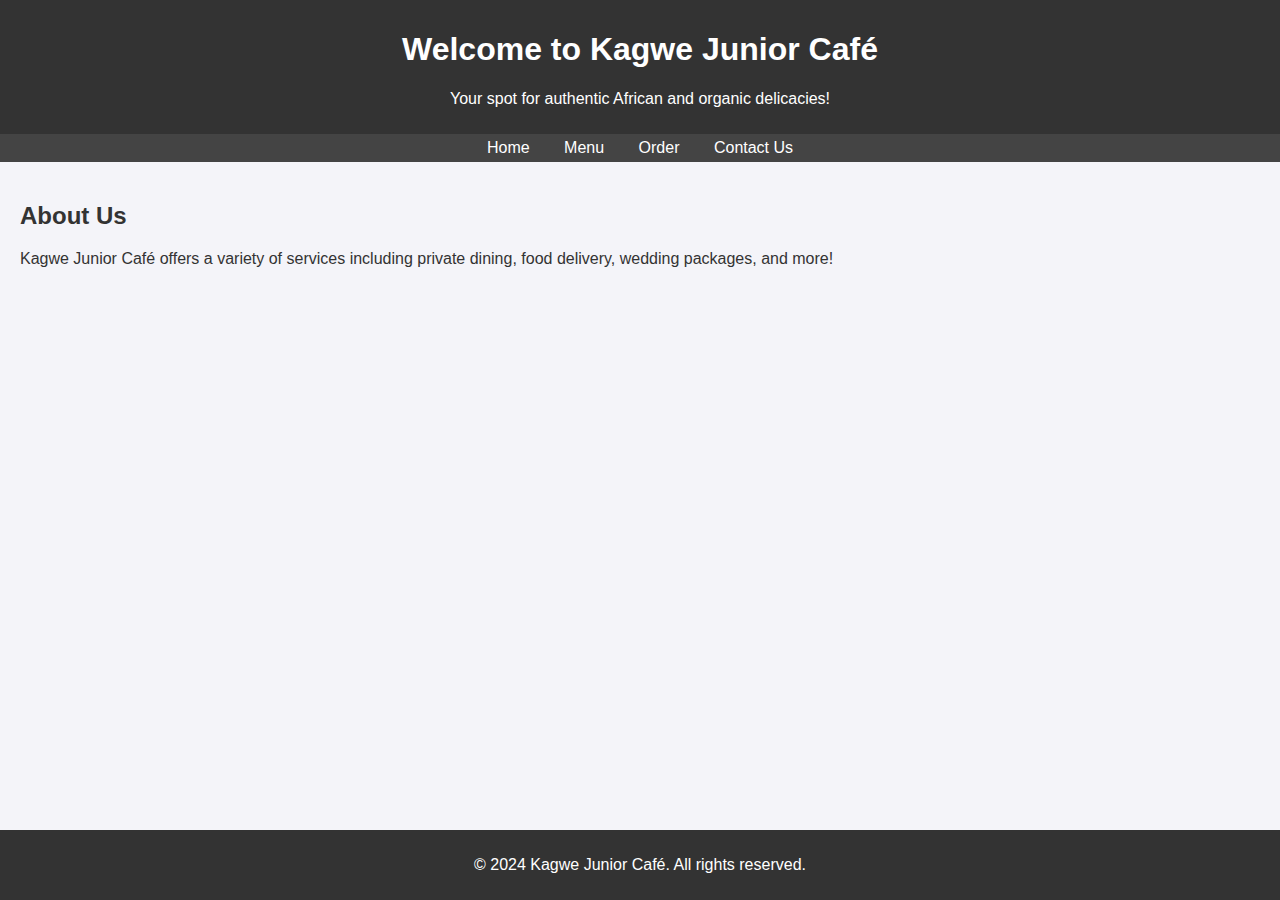
<file: index.html>
<!DOCTYPE html>
<html lang="en">
<head>
    <meta charset="UTF-8">
    <meta name="viewport" content="width=device-width, initial-scale=1.0">
    <title>Kagwe Junior Café</title>
    <link rel="stylesheet" href="styles.css">
</head>
<body>
    <header>
        <h1>Welcome to Kagwe Junior Café</h1>
        <p>Your spot for authentic African and organic delicacies!</p>
    </header>
    <nav>
        <a href="index.html">Home</a>
        <a href="menu.html">Menu</a>
        <a href="order.html">Order</a>
        <a href="contact.html">Contact Us</a>
    </nav>
    <main>
        <section>
            <h2>About Us</h2>
            <p>Kagwe Junior Café offers a variety of services including private dining, food delivery, wedding packages, and more!</p>
        </section>
    </main>
    <footer>
        <p>© 2024 Kagwe Junior Café. All rights reserved.</p>
    </footer>
</body>
</html>
</file>
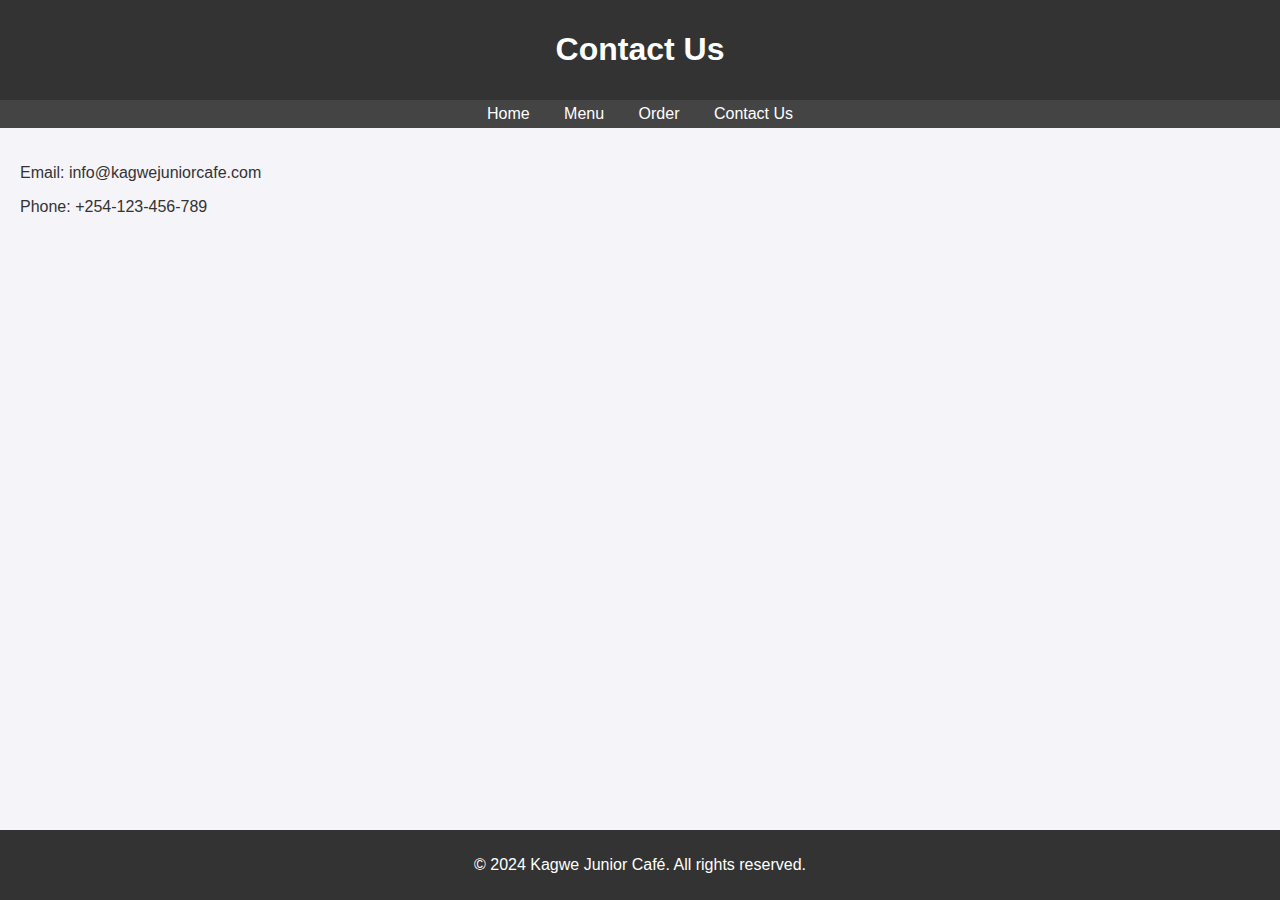
<file: contact.html>
<!DOCTYPE html>
<html lang="en">
<head>
    <meta charset="UTF-8">
    <meta name="viewport" content="width=device-width, initial-scale=1.0">
    <title>Contact Us - Kagwe Junior Café</title>
    <link rel="stylesheet" href="styles.css">
</head>
<body>
    <header>
        <h1>Contact Us</h1>
    </header>
    <nav>
        <a href="index.html">Home</a>
        <a href="menu.html">Menu</a>
        <a href="order.html">Order</a>
        <a href="contact.html">Contact Us</a>
    </nav>
    <main>
        <p>Email: info@kagwejuniorcafe.com</p>
        <p>Phone: +254-123-456-789</p>
    </main>
    <footer>
        <p>© 2024 Kagwe Junior Café. All rights reserved.</p>
    </footer>
</body>
</html>
</file>
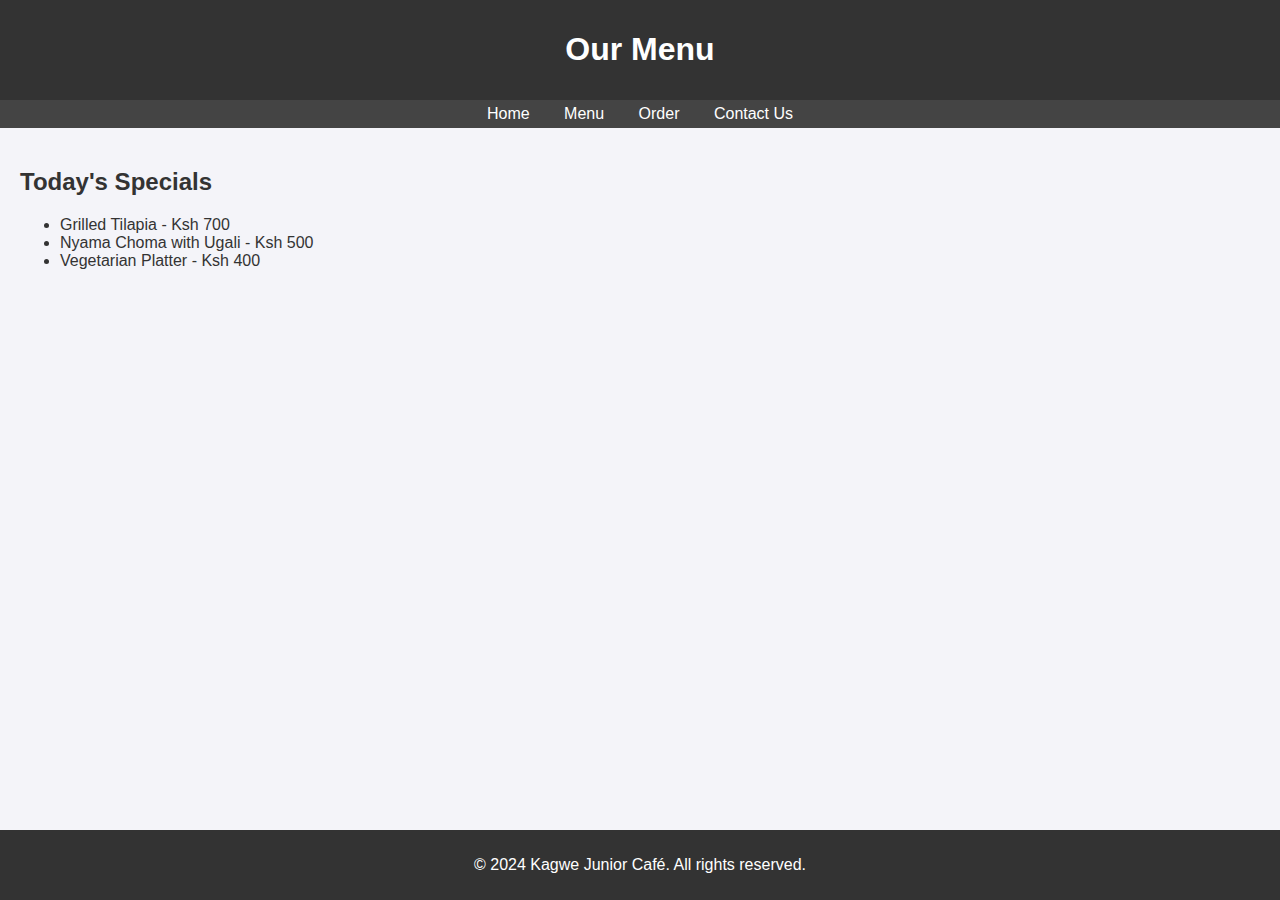
<file: menu.html>
<!DOCTYPE html>
<html lang="en">
<head>
    <meta charset="UTF-8">
    <meta name="viewport" content="width=device-width, initial-scale=1.0">
    <title>Menu - Kagwe Junior Café</title>
    <link rel="stylesheet" href="styles.css">
</head>
<body>
    <header>
        <h1>Our Menu</h1>
    </header>
    <nav>
        <a href="index.html">Home</a>
        <a href="menu.html">Menu</a>
        <a href="order.html">Order</a>
        <a href="contact.html">Contact Us</a>
    </nav>
    <main>
        <h2>Today's Specials</h2>
        <ul>
            <li>Grilled Tilapia - Ksh 700</li>
            <li>Nyama Choma with Ugali - Ksh 500</li>
            <li>Vegetarian Platter - Ksh 400</li>
        </ul>
    </main>
    <footer>
        <p>© 2024 Kagwe Junior Café. All rights reserved.</p>
    </footer>
</body>
</html>
</file>
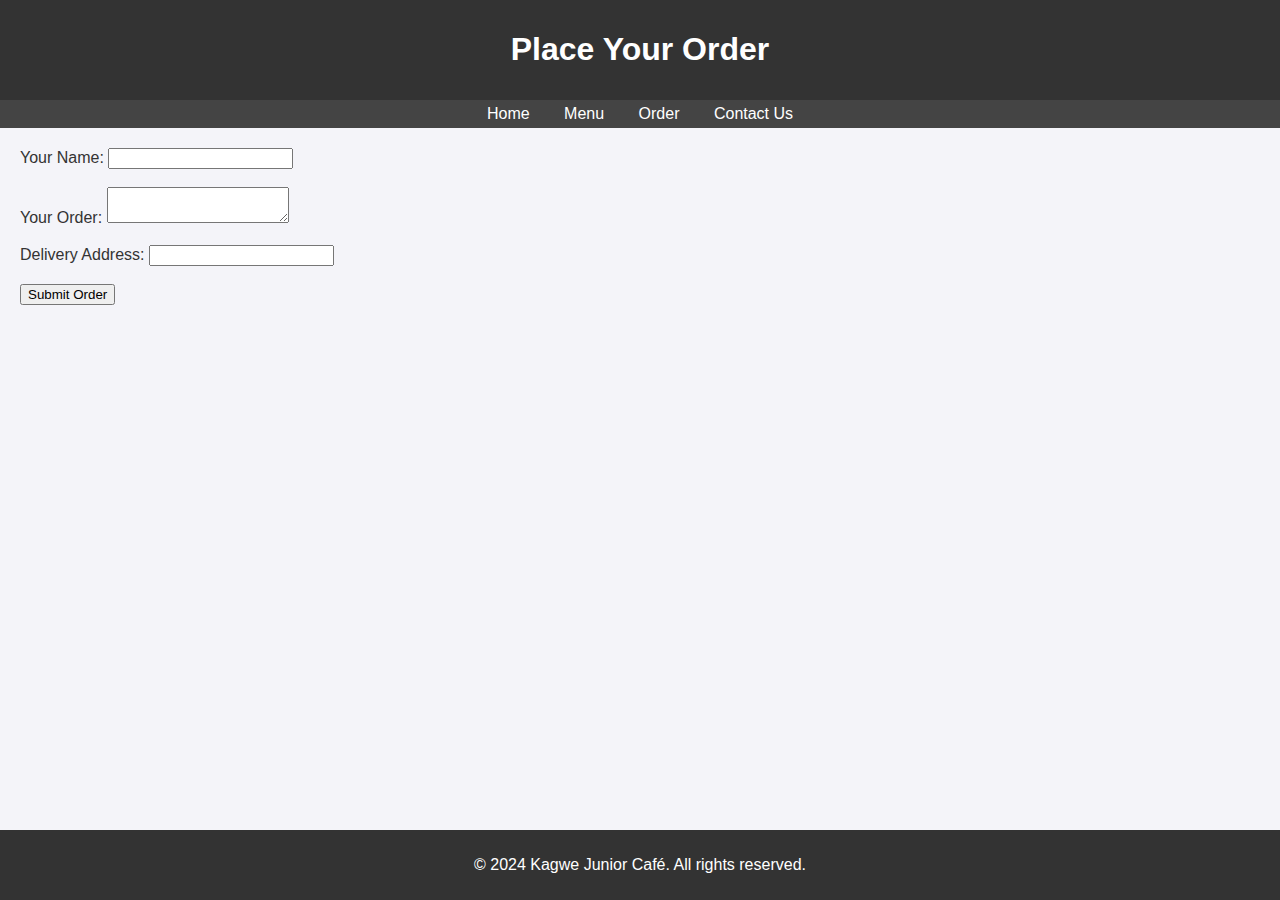
<file: order.html>
<!DOCTYPE html>
<html lang="en">
<head>
    <meta charset="UTF-8">
    <meta name="viewport" content="width=device-width, initial-scale=1.0">
    <title>Order - Kagwe Junior Café</title>
    <link rel="stylesheet" href="styles.css">
</head>
<body>
    <header>
        <h1>Place Your Order</h1>
    </header>
    <nav>
        <a href="index.html">Home</a>
        <a href="menu.html">Menu</a>
        <a href="order.html">Order</a>
        <a href="contact.html">Contact Us</a>
    </nav>
    <main>
        <form>
            <label for="name">Your Name:</label>
            <input type="text" id="name" name="name" required><br><br>
            <label for="order">Your Order:</label>
            <textarea id="order" name="order" required></textarea><br><br>
            <label for="address">Delivery Address:</label>
            <input type="text" id="address" name="address" required><br><br>
            <button type="submit">Submit Order</button>
        </form>
    </main>
    <footer>
        <p>© 2024 Kagwe Junior Café. All rights reserved.</p>
    </footer>
</body>
</html>
</file>
<file: styles.css>
body {
    font-family: Arial, sans-serif;
    margin: 0;
    padding: 0;
    background-color: #f4f4f9;
    color: #333;
}
header {
    background: #333;
    color: #fff;
    text-align: center;
    padding: 10px 0;
}
nav {
    background: #444;
    color: #fff;
    padding: 5px;
    text-align: center;
}
nav a {
    color: #fff;
    margin: 0 15px;
    text-decoration: none;
}
nav a:hover {
    text-decoration: underline;
}
main {
    padding: 20px;
}
footer {
    text-align: center;
    background: #333;
    color: #fff;
    padding: 10px 0;
    position: fixed;
    bottom: 0;
    width: 100%;
}
</file>
